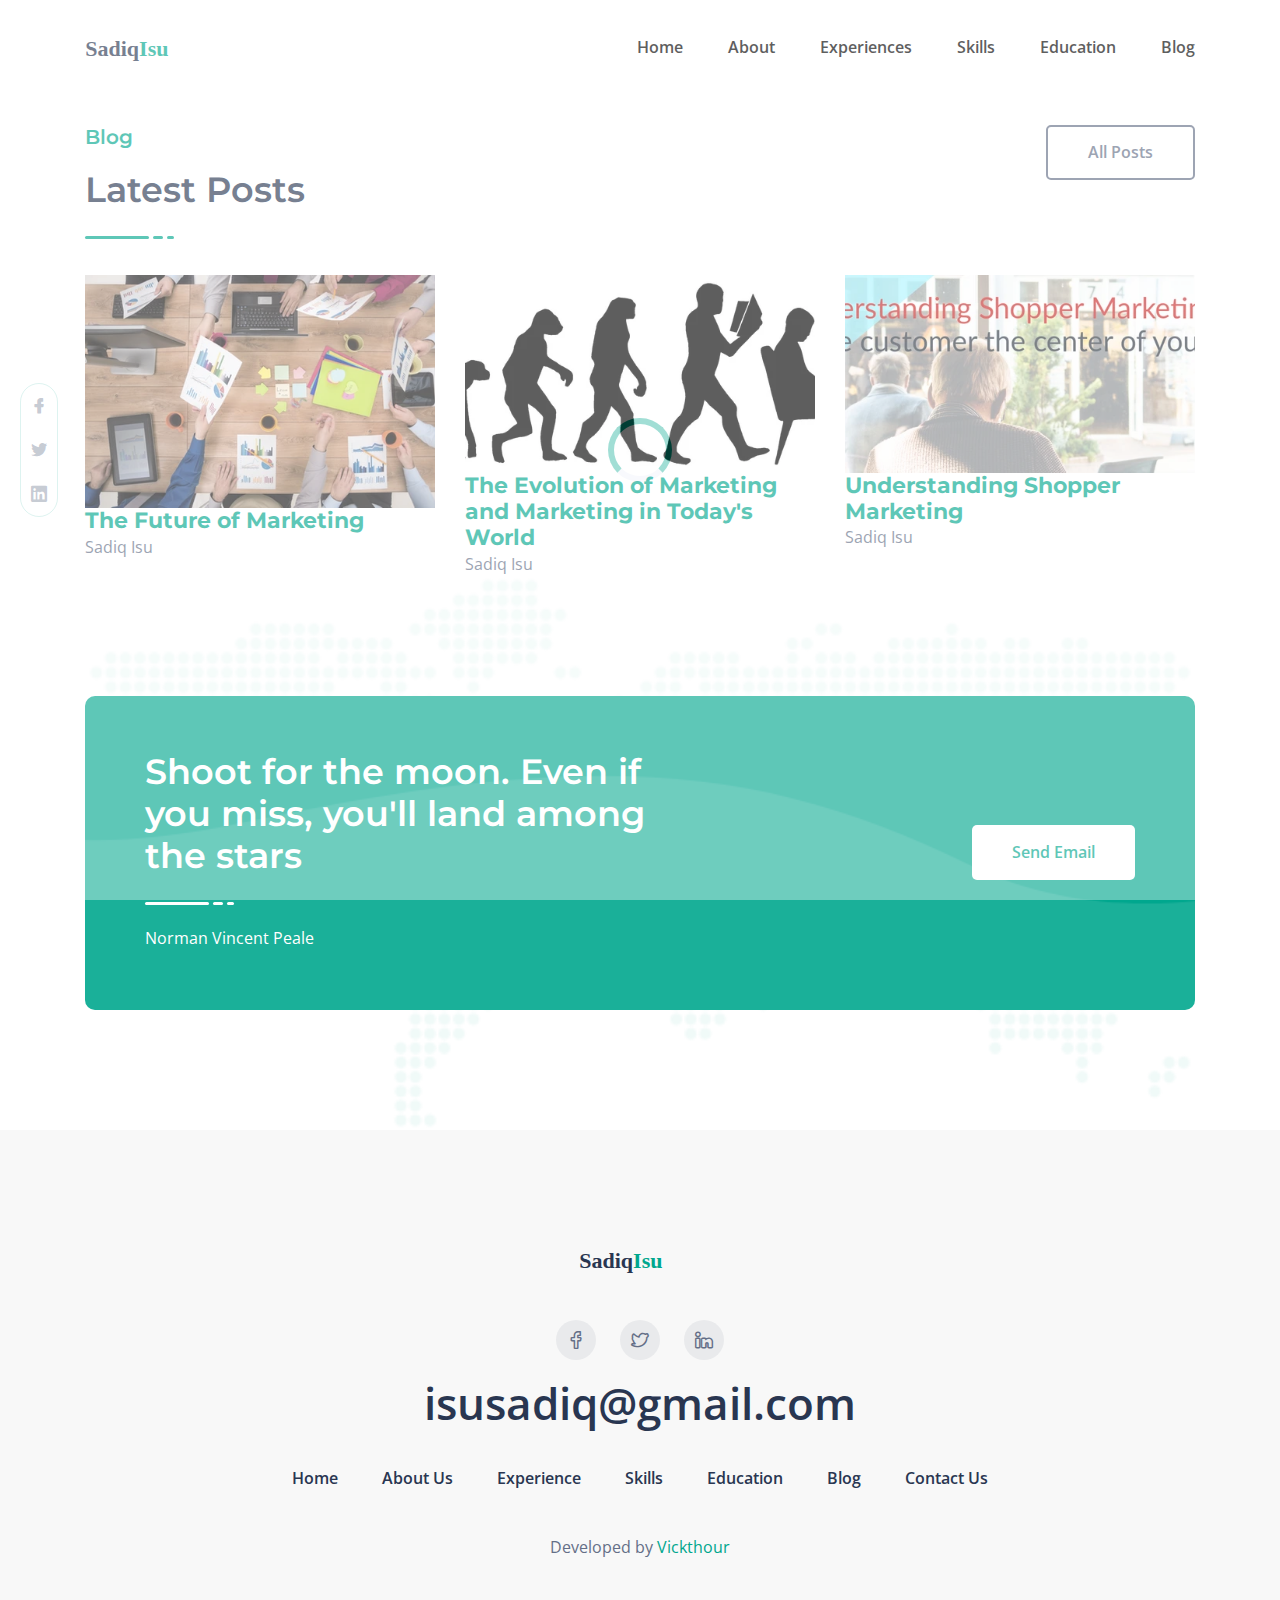
<file: blog.html>
<!doctype html>
<html class="no-js" lang="en">

<head>
    <meta charset="utf-8">

    <!--====== Title ======-->
    <title>Blog | Sadiq Isu</title>

    <meta name="description" content="">
    <meta name="viewport" content="width=device-width, initial-scale=1">

    <!--====== Favicon Icon ======-->
    <link rel="shortcut icon" href="assets/images/favicon.png" type="image/png">

    <!--====== Slick CSS ======-->
    <link rel="stylesheet" href="assets/css/animate.css">

    <!--====== LineIcons CSS ======-->
    <link rel="stylesheet" href="assets/css/lineicons.css">

    <!--====== Bootstrap CSS ======-->
    <link rel="stylesheet" href="assets/css/bootstrap.min.css">

    <!--====== Default CSS ======-->
    <link rel="stylesheet" href="assets/css/default.css">

    <!--====== Style CSS ======-->
    <link rel="stylesheet" href="assets/css/style.css">

</head>

<body>
    <!--[if IE]>
    <p class="browserupgrade">You are using an <strong>outdated</strong> browser. Please <a href="https://browsehappy.com/">upgrade your browser</a> to improve your experience and security.</p>
  <![endif]-->

    <!--====== PRELOADER PART START ======-->

    <div class="preloader">
        <div class="loader">
            <div class="ytp-spinner">
                <div class="ytp-spinner-container">
                    <div class="ytp-spinner-rotator">
                        <div class="ytp-spinner-left">
                            <div class="ytp-spinner-circle"></div>
                        </div>
                        <div class="ytp-spinner-right">
                            <div class="ytp-spinner-circle"></div>
                        </div>
                    </div>
                </div>
            </div>
        </div>
    </div>

    <!--====== PRELOADER PART ENDS ======-->


    <!--====== HEADER PART START ======-->

    <section class="header_area">
        <div class="header_navbar">
            <div class="container">
                <div class="row">
                    <div class="col-lg-12">
                        <nav class="navbar navbar-expand-lg">
                            <a class="navbar-brand" href="index.html">
                                <img src="assets/images/logo.svg" alt="Logo">
                            </a>
                            <button class="navbar-toggler" type="button" data-toggle="collapse"
                                data-target="#navbarSupportedContent" aria-controls="navbarSupportedContent"
                                aria-expanded="false" aria-label="Toggle navigation">
                                <span class="toggler-icon"></span>
                                <span class="toggler-icon"></span>
                                <span class="toggler-icon"></span>
                            </button>

                            <div class="collapse navbar-collapse sub-menu-bar" id="navbarSupportedContent">
                                <ul id="nav" class="navbar-nav ml-auto">
                                    <li class="nav-item active">
                                        <a class="page-scroll" href="index.html" style="color: black;">Home<span></span></a>
                                    </li>
                                    <li class="nav-item">
                                        <a class="page-scroll" href="index.html#about" style="color: black;">About<span></span></a>
                                    </li>
                                    <li class="nav-item">
                                        <a class="page-scroll" href="index.html#experience" style="color: black;">Experiences<span></span></a>
                                    </li>
                                    <li class="nav-item">
                                        <a class="page-scroll" href="index.html#skills" style="color: black;">Skills<span></span></a>
                                    </li>
                                    <li class="nav-item">
                                        <a class="page-scroll" href="index.html#education" style="color: black;">Education<span></span></a>
                                    </li>
                                    <li class="nav-item">
                                        <a class="page-scroll" href="#" style="color: black;">Blog<span></span></a>
                                    </li>

                                </ul>

                            </div>
                            <!-- navbar collapse -->
                        </nav> <!-- navbar -->
                    </div>
                </div> <!-- row -->
            </div> <!-- container -->
        </div> <!-- header navbar -->

        
    </section>


    <section id="project" class="project_area pt-125">
        <ul class="header_social d-none d-lg-block">
            <li><a href="https://www.facebook.com/isu.m.sadiq"><i class="lni lni-facebook-filled"></i></a></li>
            <li><a href="https://twitter.com/Sadiqsantos"><i class="lni lni-twitter-filled"></i></a></li>
            <li><a href="https://www.linkedin.com/in/sadiq-isu-mba-6a863147/"><i class="lni lni-linkedin-original"></i></a></li>
        </ul>
        <div class="container">
            <div class="row">
                <div class="col-sm-9">
                    <div class="section_title pb-30">
                        <h5 class="sub_title">Blog</h5>
                        <h3 class="main_title">Latest Posts</h3>
                        <ul class="line">
                            <li></li>
                            <li></li>
                            <li></li>
                        </ul>
                    </div>
                </div>
                <div class="col-sm-3">
                    <div class="project_btn text-sm-right">
                        <a class="main-btn main-btn-2" href="#">All Posts</a>
                    </div>
                </div>
            </div>
            <div class="row project_active">
                <div class="col-lg-4">
                    <div class="single_project">
                        <div class="project_image">
                            <img src="assets/images/blog3.jpg" alt="project">
                        </div>
                        <div class="project_content">
                            <h4 class="project_title"><a href="#">The Future of Marketing</a></h4>
                            <p>Sadiq Isu</p>
                        </div>
                    </div>
                </div>
                <div class="col-lg-4">
                    <div class="single_project ">
                        <div class="project_image">
                            <img src="assets/images/blog2.jpg" alt="project">
                        </div>
                        <div class="project_content">
                            <h4 class="project_title"><a href="#">The Evolution of Marketing and Marketing in Today's World</a></h4>
                            <p>Sadiq Isu</p>
                        </div>
                    </div>
                </div>
                <div class="col-lg-4">
                    <div class="single_project">
                        <div class="project_image">
                            <img src="assets/images/blog1.jpg" alt="project">
                        </div>
                        <div class="project_content">
                            <h4 class="project_title"><a href="#">Understanding Shopper Marketing</a></h4>
                            <p>Sadiq Isu</p>
                        </div>
                    </div>
                </div>
            </div>
        </div>
    </section>


        <!--====== CALL TO ACTION PART START ======-->
        
        <section id="contact" class="call_to_action_area">
            
            <div class="container">
                <div class="call_to_action_wrapper wow fadeIn" data-wow-duration="1.3s" data-wow-delay="0.5s">
                    <div class="row">
                        <div class="col-lg-12">
                            <div class="call_to_action_box d-md-flex justify-content-between align-items-center">
                                <div class="call_to_action_content">
                                    <h3 class="action_title">Shoot for the moon. Even if you miss, you'll land among the stars
                                    </h3>
                                    <ul class="line">
                                        <li></li>
                                        <li></li>
                                        <li></li>
                                    </ul>
                                    <p>Norman Vincent Peale</p>
                                </div> <!-- call to action content -->
        
                                <div class="call_to_action_btn">
                                    <a href="mailto:isusadiq@gmail.com" rel="nofollow" class="main-btn">Send Email</a>
                                </div> <!-- call to action btn -->
                            </div> <!-- call to action box -->
                        </div>
                    </div> <!-- row -->
                </div> <!-- call to action wrapper -->
            </div> <!-- container -->
        </section>
        
        <!--====== CALL TO ACTION PART ENDS ======-->
        
        <!--====== FOOTER PART START ======-->
        
        <footer id="footer" class="footer_area gray-bg pt-115 pb-120">
            <div class="container">
                <div class="row">
                    <div class="col-lg-12">
                        <div class="footer_content text-center">
                            <a href="#"><img src="assets/images/logo.svg" alt="Logo"></a>
                            <ul class="footer_social">
                                <li><a href="https://www.facebook.com/isu.m.sadiq"><i class="lni lni-facebook"></i></a></li>
                                <li><a href="https://twitter.com/Sadiqsantos"><i class="lni lni-twitter"></i></a></li>
                                <li><a href="https://www.linkedin.com/in/sadiq-isu-mba-6a863147/"><i
                                            class="lni lni-linkedin"></i></a></li>
                            </ul>
                            <span class="email">isusadiq@gmail.com</span>
                            <ul class="footer_menu">
                                <li><a class="back-to-top" href="index.html">Home</a></li>
                                <li><a class="page-scroll" href="index.html#about">About Us</a></li>
                                <li><a class="page-scroll" href="index.html#experience">Experience</a></li>
                                <li><a class="page-scroll" href="index.html#skills">Skills</a></li>
                                <li><a class="page-scroll" href="index.html#education">Education</a></li>
                                <li><a class="#" href="#">Blog</a></li>
                                <li><a class="page-scroll" href="#contact">Contact Us</a></li>
                            </ul>
                            <p class="credit pt-45">Developed by <a href="https://vickthour.netlify.app/"
                                    rel="nofollow">Vickthour</a></p>
                        </div> <!-- footer content -->
                    </div>
                </div> <!-- row -->
            </div> <!-- container -->
        </footer>
        
        <!--====== FOOTER PART ENDS ======-->
        
        <!--====== PART START ======-->
        
        <!--
            <section class="">
                <div class="container">
                    <div class="row">
                        <div class="col-lg-">
                            
                        </div>
                    </div>
                </div>
            </section>
        -->
        
        <!--====== PART ENDS ======-->
        
        <!-- row -->
        
        
        <!--====== Jquery js ======-->
        <script src="assets/js/vendor/jquery-1.12.4.min.js"></script>
        <script src="assets/js/vendor/modernizr-3.7.1.min.js"></script>
        
        <!--====== Bootstrap js ======-->
        <script src="assets/js/popper.min.js"></script>
        <script src="assets/js/bootstrap.min.js"></script>
        
        
        <!--====== Appear js ======-->
        <script src="assets/js/jquery.appear.min.js"></script>
        
        <!--====== Scrolling Nav js ======-->
        <script src="assets/js/jquery.easing.min.js"></script>
        <script src="assets/js/scrolling-nav.js"></script>
        
        <!--====== Main js ======-->
        <script src="assets/js/main.js"></script>
        
        </body>
        
        </html>
</file>
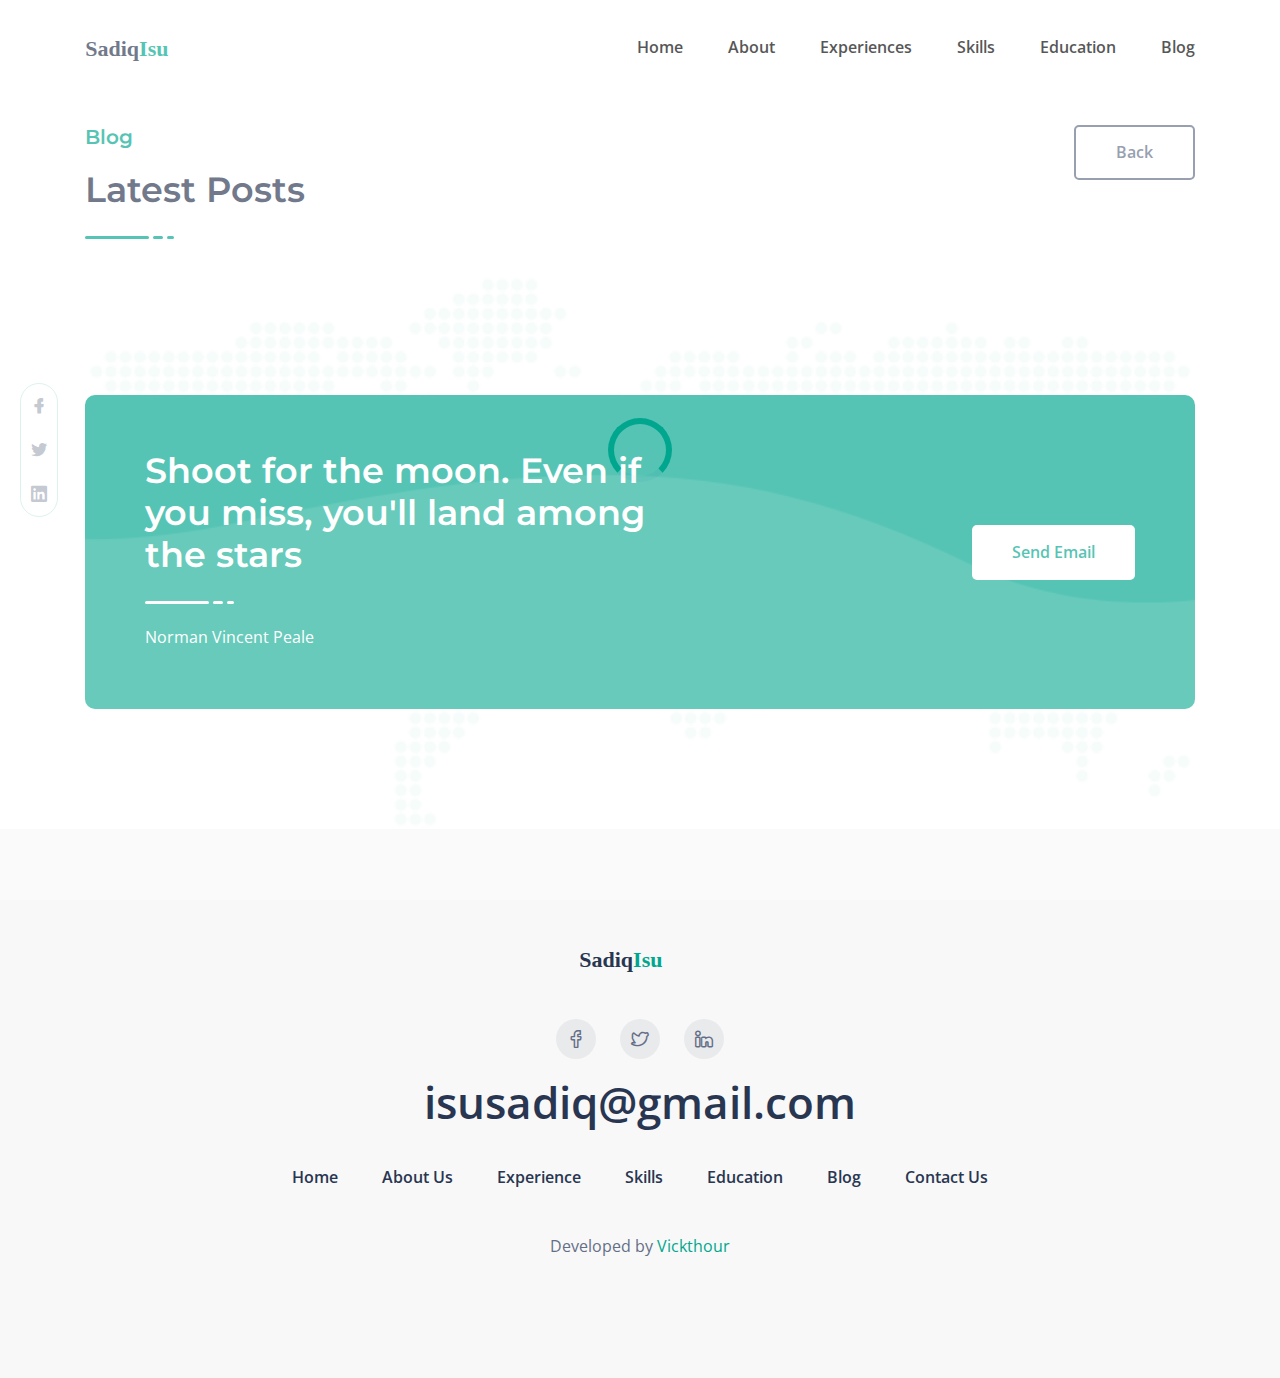
<file: post.html>
<!doctype html>
<html class="no-js" lang="en">

<head>
    <meta charset="utf-8">

    <!--====== Title ======-->
    <title>Post | Sadiq Isu</title>

    <meta name="description" content="">
    <meta name="viewport" content="width=device-width, initial-scale=1">

    <!--====== Favicon Icon ======-->
    <link rel="shortcut icon" href="assets/images/favicon.png" type="image/png">

    <!--====== Slick CSS ======-->
    <link rel="stylesheet" href="assets/css/animate.css">

    <!--====== LineIcons CSS ======-->
    <link rel="stylesheet" href="assets/css/lineicons.css">

    <!--====== Bootstrap CSS ======-->
    <link rel="stylesheet" href="assets/css/bootstrap.min.css">

    <!--====== Default CSS ======-->
    <link rel="stylesheet" href="assets/css/default.css">

    <!--====== Style CSS ======-->
    <link rel="stylesheet" href="assets/css/style.css">

</head>

<body>
    <!--[if IE]>
    <p class="browserupgrade">You are using an <strong>outdated</strong> browser. Please <a href="https://browsehappy.com/">upgrade your browser</a> to improve your experience and security.</p>
  <![endif]-->

    <!--====== PRELOADER PART START ======-->

    <div class="preloader">
        <div class="loader">
            <div class="ytp-spinner">
                <div class="ytp-spinner-container">
                    <div class="ytp-spinner-rotator">
                        <div class="ytp-spinner-left">
                            <div class="ytp-spinner-circle"></div>
                        </div>
                        <div class="ytp-spinner-right">
                            <div class="ytp-spinner-circle"></div>
                        </div>
                    </div>
                </div>
            </div>
        </div>
    </div>

    <!--====== PRELOADER PART ENDS ======-->


    <!--====== HEADER PART START ======-->

    <section class="header_area">
        <div class="header_navbar">
            <div class="container">
                <div class="row">
                    <div class="col-lg-12">
                        <nav class="navbar navbar-expand-lg">
                            <a class="navbar-brand" href="index.html">
                                <img src="assets/images/logo.svg" alt="Logo">
                            </a>
                            <button class="navbar-toggler" type="button" data-toggle="collapse"
                                data-target="#navbarSupportedContent" aria-controls="navbarSupportedContent"
                                aria-expanded="false" aria-label="Toggle navigation">
                                <span class="toggler-icon"></span>
                                <span class="toggler-icon"></span>
                                <span class="toggler-icon"></span>
                            </button>

                            <div class="collapse navbar-collapse sub-menu-bar" id="navbarSupportedContent">
                                <ul id="nav" class="navbar-nav ml-auto">
                                    <li class="nav-item active">
                                        <a class="page-scroll" href="index.html"
                                            style="color: black;">Home<span></span></a>
                                    </li>
                                    <li class="nav-item">
                                        <a class="page-scroll" href="index.html#about"
                                            style="color: black;">About<span></span></a>
                                    </li>
                                    <li class="nav-item">
                                        <a class="page-scroll" href="index.html#experience"
                                            style="color: black;">Experiences<span></span></a>
                                    </li>
                                    <li class="nav-item">
                                        <a class="page-scroll" href="index.html#skills"
                                            style="color: black;">Skills<span></span></a>
                                    </li>
                                    <li class="nav-item">
                                        <a class="page-scroll" href="index.html#education"
                                            style="color: black;">Education<span></span></a>
                                    </li>
                                    <li class="nav-item">
                                        <a class="page-scroll" href="#" style="color: black;">Blog<span></span></a>
                                    </li>

                                </ul>

                            </div>
                            <!-- navbar collapse -->
                        </nav> <!-- navbar -->
                    </div>
                </div> <!-- row -->
            </div> <!-- container -->
        </div> <!-- header navbar -->
    </section>


    <section id="project" class="project_area pt-125">
        <ul class="header_social d-none d-lg-block">
            <li><a href="https://www.facebook.com/isu.m.sadiq"><i class="lni lni-facebook-filled"></i></a></li>
            <li><a href="https://twitter.com/Sadiqsantos"><i class="lni lni-twitter-filled"></i></a></li>
            <li><a href="https://www.linkedin.com/in/sadiq-isu-mba-6a863147/"><i
                        class="lni lni-linkedin-original"></i></a></li>
        </ul>
        <div class="container">
            <div class="row">
                <div class="col-sm-9">
                    <div class="section_title pb-30">
                        <h5 class="sub_title">Blog</h5>
                        <h3 class="main_title">Latest Posts</h3>
                        <ul class="line">
                            <li></li>
                            <li></li>
                            <li></li>
                        </ul>
                    </div>
                </div>
                <div class="col-sm-3">
                    <div class="project_btn text-sm-right">
                        <a class="main-btn main-btn-2" href="blog.html">Back</a>
                    </div>
                </div>
            </div>
           <p></p>
        </div>
    </section>


    <!--====== CALL TO ACTION PART START ======-->

    <section id="contact" class="call_to_action_area">

        <div class="container">
            <div class="call_to_action_wrapper wow fadeIn" data-wow-duration="1.3s" data-wow-delay="0.5s">
                <div class="row">
                    <div class="col-lg-12">
                        <div class="call_to_action_box d-md-flex justify-content-between align-items-center">
                            <div class="call_to_action_content">
                                <h3 class="action_title">Shoot for the moon. Even if you miss, you'll land among the
                                    stars
                                </h3>
                                <ul class="line">
                                    <li></li>
                                    <li></li>
                                    <li></li>
                                </ul>
                                <p>Norman Vincent Peale</p>
                            </div> <!-- call to action content -->

                            <div class="call_to_action_btn">
                                <a href="mailto:isusadiq@gmail.com" rel="nofollow" class="main-btn">Send Email</a>
                            </div> <!-- call to action btn -->
                        </div> <!-- call to action box -->
                    </div>
                </div> <!-- row -->
            </div> <!-- call to action wrapper -->
        </div> <!-- container -->
    </section>

    <!--====== CALL TO ACTION PART ENDS ======-->

    <!--====== FOOTER PART START ======-->

    <footer id="footer" class="footer_area gray-bg pt-115 pb-120">
        <div class="container">
            <div class="row">
                <div class="col-lg-12">
                    <div class="footer_content text-center">
                        <a href="#"><img src="assets/images/logo.svg" alt="Logo"></a>
                        <ul class="footer_social">
                            <li><a href="https://www.facebook.com/isu.m.sadiq"><i class="lni lni-facebook"></i></a></li>
                            <li><a href="https://twitter.com/Sadiqsantos"><i class="lni lni-twitter"></i></a></li>
                            <li><a href="https://www.linkedin.com/in/sadiq-isu-mba-6a863147/"><i
                                        class="lni lni-linkedin"></i></a></li>
                        </ul>
                        <span class="email">isusadiq@gmail.com</span>
                        <ul class="footer_menu">
                            <li><a class="back-to-top" href="index.html">Home</a></li>
                            <li><a class="page-scroll" href="index.html#about">About Us</a></li>
                            <li><a class="page-scroll" href="index.html#experience">Experience</a></li>
                            <li><a class="page-scroll" href="index.html#skills">Skills</a></li>
                            <li><a class="page-scroll" href="index.html#education">Education</a></li>
                            <li><a class="#" href="#">Blog</a></li>
                            <li><a class="page-scroll" href="#contact">Contact Us</a></li>
                        </ul>
                        <p class="credit pt-45">Developed by <a href="https://vickthour.netlify.app/"
                                rel="nofollow">Vickthour</a></p>
                    </div> <!-- footer content -->
                </div>
            </div> <!-- row -->
        </div> <!-- container -->
    </footer>

    <!--====== FOOTER PART ENDS ======-->

    <!--====== PART START ======-->

    <!--
            <section class="">
                <div class="container">
                    <div class="row">
                        <div class="col-lg-">
                            
                        </div>
                    </div>
                </div>
            </section>
        -->

    <!--====== PART ENDS ======-->

    <!-- row -->


    <!--====== Jquery js ======-->
    <script src="assets/js/vendor/jquery-1.12.4.min.js"></script>
    <script src="assets/js/vendor/modernizr-3.7.1.min.js"></script>

    <!--====== Bootstrap js ======-->
    <script src="assets/js/popper.min.js"></script>
    <script src="assets/js/bootstrap.min.js"></script>


    <!--====== Appear js ======-->
    <script src="assets/js/jquery.appear.min.js"></script>

    <!--====== Scrolling Nav js ======-->
    <script src="assets/js/jquery.easing.min.js"></script>
    <script src="assets/js/scrolling-nav.js"></script>

    <!--====== Main js ======-->
    <script src="assets/js/main.js"></script>

</body>

</html>
</file>
<file: assets/css/default.css>
/* Deafult Margin & Padding */
/*-- Margin Top --*/
.mt-5 {
	margin-top: 5px;
}
.mt-10 {
	margin-top: 10px;
}
.mt-15 {
	margin-top: 15px;
}
.mt-20 {
	margin-top: 20px;
}
.mt-25 {
	margin-top: 25px;
}
.mt-30 {
	margin-top: 30px;
}
.mt-35 {
	margin-top: 35px;
}
.mt-40 {
	margin-top: 40px;
}
.mt-45 {
	margin-top: 45px;
}
.mt-50 {
	margin-top: 50px;
}
.mt-55 {
	margin-top: 55px;
}
.mt-60 {
	margin-top: 60px;
}
.mt-65 {
	margin-top: 65px;
}
.mt-70 {
	margin-top: 70px;
}
.mt-75 {
	margin-top: 75px;
}
.mt-80 {
	margin-top: 80px;
}
.mt-85 {
	margin-top: 85px;
}
.mt-90 {
	margin-top: 90px;
}
.mt-95 {
	margin-top: 95px;
}
.mt-100 {
	margin-top: 100px;
}
.mt-105 {
	margin-top: 105px;
}
.mt-110 {
	margin-top: 110px;
}
.mt-115 {
	margin-top: 115px;
}
.mt-120 {
	margin-top: 120px;
}
.mt-125 {
	margin-top: 125px;
}
.mt-130 {
	margin-top: 130px;
}
.mt-135 {
	margin-top: 135px;
}
.mt-140 {
	margin-top: 140px;
}
.mt-145 {
	margin-top: 145px;
}
.mt-150 {
	margin-top: 150px;
}
.mt-155 {
	margin-top: 155px;
}
.mt-160 {
	margin-top: 160px;
}
.mt-165 {
	margin-top: 165px;
}
.mt-170 {
	margin-top: 170px;
}
.mt-175 {
	margin-top: 175px;
}
.mt-180 {
	margin-top: 180px;
}
.mt-185 {
	margin-top: 185px;
}
.mt-190 {
	margin-top: 190px;
}
.mt-195 {
	margin-top: 195px;
}
.mt-200 {
	margin-top: 200px;
}
/*-- Margin Bottom --*/

.mb-5 {
	margin-bottom: 5px;
}
.mb-10 {
	margin-bottom: 10px;
}
.mb-15 {
	margin-bottom: 15px;
}
.mb-20 {
	margin-bottom: 20px;
}
.mb-25 {
	margin-bottom: 25px;
}
.mb-30 {
	margin-bottom: 30px;
}
.mb-35 {
	margin-bottom: 35px;
}
.mb-40 {
	margin-bottom: 40px;
}
.mb-45 {
	margin-bottom: 45px;
}
.mb-50 {
	margin-bottom: 50px;
}
.mb-55 {
	margin-bottom: 55px;
}
.mb-60 {
	margin-bottom: 60px;
}
.mb-65 {
	margin-bottom: 65px;
}
.mb-70 {
	margin-bottom: 70px;
}
.mb-75 {
	margin-bottom: 75px;
}
.mb-80 {
	margin-bottom: 80px;
}
.mb-85 {
	margin-bottom: 85px;
}
.mb-90 {
	margin-bottom: 90px;
}
.mb-95 {
	margin-bottom: 95px;
}
.mb-100 {
	margin-bottom: 100px;
}
.mb-105 {
	margin-bottom: 105px;
}
.mb-110 {
	margin-bottom: 110px;
}
.mb-115 {
	margin-bottom: 115px;
}
.mb-120 {
	margin-bottom: 120px;
}
.mb-125 {
	margin-bottom: 125px;
}
.mb-130 {
	margin-bottom: 130px;
}
.mb-135 {
	margin-bottom: 135px;
}
.mb-140 {
	margin-bottom: 140px;
}
.mb-145 {
	margin-bottom: 145px;
}
.mb-150 {
	margin-bottom: 150px;
}
.mb-155 {
	margin-bottom: 155px;
}
.mb-160 {
	margin-bottom: 160px;
}
.mb-165 {
	margin-bottom: 165px;
}
.mb-170 {
	margin-bottom: 170px;
}
.mb-175 {
	margin-bottom: 175px;
}
.mb-180 {
	margin-bottom: 180px;
}
.mb-185 {
	margin-bottom: 185px;
}
.mb-190 {
	margin-bottom: 190px;
}
.mb-195 {
	margin-bottom: 195px;
}
.mb-200 {
	margin-bottom: 200px;
}
/*-- margin left --*/
.ml-5 {
	margin-left: 5px;
}
.ml-10 {
	margin-left: 10px;
}
.ml-15 {
	margin-left: 15px;
}
.ml-20 {
	margin-left: 20px;
}
.ml-25 {
	margin-left: 25px;
}
.ml-30 {
	margin-left: 30px;
}
.ml-35 {
	margin-left: 35px;
}
.ml-40 {
	margin-left: 40px;
}
.ml-45 {
	margin-left: 45px;
}
.ml-50 {
	margin-left: 50px;
}
.ml-55 {
	margin-left: 55px;
}
.ml-60 {
	margin-left: 60px;
}
.ml-65 {
	margin-left: 65px;
}
.ml-70 {
	margin-left: 70px;
}
.ml-75 {
	margin-left: 75px;
}
.ml-80 {
	margin-left: 80px;
}
.ml-85 {
	margin-left: 85px;
}
.ml-90 {
	margin-left: 90px;
}
.ml-95 {
	margin-left: 95px;
}
.ml-100 {
	margin-left: 100px;
}
.ml-105 {
	margin-left: 105px;
}
.ml-110 {
	margin-left: 110px;
}
.ml-115 {
	margin-left: 115px;
}
.ml-120 {
	margin-left: 120px;
}
.ml-125 {
	margin-left: 125px;
}
.ml-130 {
	margin-left: 130px;
}
.ml-135 {
	margin-left: 135px;
}
.ml-140 {
	margin-left: 140px;
}
.ml-145 {
	margin-left: 145px;
}
.ml-150 {
	margin-left: 150px;
}
.ml-155 {
	margin-left: 155px;
}
.ml-160 {
	margin-left: 160px;
}
.ml-165 {
	margin-left: 165px;
}
.ml-170 {
	margin-left: 170px;
}
.ml-175 {
	margin-left: 175px;
}
.ml-180 {
	margin-left: 180px;
}
.ml-185 {
	margin-left: 185px;
}
.ml-190 {
	margin-left: 190px;
}
.ml-195 {
	margin-left: 195px;
}
.ml-200 {
	margin-left: 200px;
}
/*-- margin right --*/
.mr-5 {
	margin-right: 5px;
}
.mr-10 {
	margin-right: 10px;
}
.mr-15 {
	margin-right: 15px;
}
.mr-20 {
	margin-right: 20px;
}
.mr-25 {
	margin-right: 25px;
}
.mr-30 {
	margin-right: 30px;
}
.mr-35 {
	margin-right: 35px;
}
.mr-40 {
	margin-right: 40px;
}
.mr-45 {
	margin-right: 45px;
}
.mr-50 {
	margin-right: 50px;
}
.mr-55 {
	margin-right: 55px;
}
.mr-60 {
	margin-right: 60px;
}
.mr-65 {
	margin-right: 65px;
}
.mr-70 {
	margin-right: 70px;
}
.mr-75 {
	margin-right: 75px;
}
.mr-80 {
	margin-right: 80px;
}
.mr-85 {
	margin-right: 85px;
}
.mr-90 {
	margin-right: 90px;
}
.mr-95 {
	margin-right: 95px;
}
.mr-100 {
	margin-right: 100px;
}
.mr-105 {
	margin-right: 105px;
}
.mr-110 {
	margin-right: 110px;
}
.mr-115 {
	margin-right: 115px;
}
.mr-120 {
	margin-right: 120px;
}
.mr-125 {
	margin-right: 125px;
}
.mr-130 {
	margin-right: 130px;
}
.mr-135 {
	margin-right: 135px;
}
.mr-140 {
	margin-right: 140px;
}
.mr-145 {
	margin-right: 145px;
}
.mr-150 {
	margin-right: 150px;
}
.mr-155 {
	margin-right: 155px;
}
.mr-160 {
	margin-right: 160px;
}
.mr-165 {
	margin-right: 165px;
}
.mr-170 {
	margin-right: 170px;
}
.mr-175 {
	margin-right: 175px;
}
.mr-180 {
	margin-right: 180px;
}
.mr-185 {
	margin-right: 185px;
}
.mr-190 {
	margin-right: 190px;
}
.mr-195 {
	margin-right: 195px;
}
.mr-200 {
	margin-right: 200px;
}


/*-- Padding Top --*/

.pt-5 {
	padding-top: 5px;
}
.pt-10 {
	padding-top: 10px;
}
.pt-15 {
	padding-top: 15px;
}
.pt-20 {
	padding-top: 20px;
}
.pt-25 {
	padding-top: 25px;
}
.pt-30 {
	padding-top: 30px;
}
.pt-35 {
	padding-top: 35px;
}
.pt-40 {
	padding-top: 40px;
}
.pt-45 {
	padding-top: 45px;
}
.pt-50 {
	padding-top: 50px;
}
.pt-55 {
	padding-top: 55px;
}
.pt-60 {
	padding-top: 60px;
}
.pt-65 {
	padding-top: 65px;
}
.pt-70 {
	padding-top: 70px;
}
.pt-75 {
	padding-top: 75px;
}
.pt-80 {
	padding-top: 80px;
}
.pt-85 {
	padding-top: 85px;
}
.pt-90 {
	padding-top: 90px;
}
.pt-95 {
	padding-top: 95px;
}
.pt-100 {
	padding-top: 100px;
}
.pt-105 {
	padding-top: 105px;
}
.pt-110 {
	padding-top: 110px;
}
.pt-115 {
	padding-top: 115px;
}
.pt-120 {
	padding-top: 120px;
}
.pt-125 {
	padding-top: 125px;
}
.pt-130 {
	padding-top: 130px;
}
.pt-135 {
	padding-top: 135px;
}
.pt-140 {
	padding-top: 140px;
}
.pt-145 {
	padding-top: 145px;
}
.pt-150 {
	padding-top: 150px;
}
.pt-155 {
	padding-top: 155px;
}
.pt-160 {
	padding-top: 160px;
}
.pt-165 {
	padding-top: 165px;
}
.pt-170 {
	padding-top: 170px;
}
.pt-175 {
	padding-top: 175px;
}
.pt-180 {
	padding-top: 180px;
}
.pt-185 {
	padding-top: 185px;
}
.pt-190 {
	padding-top: 190px;
}
.pt-195 {
	padding-top: 195px;
}
.pt-200 {
	padding-top: 200px;
}
/*-- Padding Bottom --*/

.pb-5 {
	padding-bottom: 5px;
}
.pb-10 {
	padding-bottom: 10px;
}
.pb-15 {
	padding-bottom: 15px;
}
.pb-20 {
	padding-bottom: 20px;
}
.pb-25 {
	padding-bottom: 25px;
}
.pb-30 {
	padding-bottom: 30px;
}
.pb-35 {
	padding-bottom: 35px;
}
.pb-40 {
	padding-bottom: 40px;
}
.pb-45 {
	padding-bottom: 45px;
}
.pb-50 {
	padding-bottom: 50px;
}
.pb-55 {
	padding-bottom: 55px;
}
.pb-60 {
	padding-bottom: 60px;
}
.pb-65 {
	padding-bottom: 65px;
}
.pb-70 {
	padding-bottom: 70px;
}
.pb-75 {
	padding-bottom: 75px;
}
.pb-80 {
	padding-bottom: 80px;
}
.pb-85 {
	padding-bottom: 85px;
}
.pb-90 {
	padding-bottom: 90px;
}
.pb-95 {
	padding-bottom: 95px;
}
.pb-100 {
	padding-bottom: 100px;
}
.pb-105 {
	padding-bottom: 105px;
}
.pb-110 {
	padding-bottom: 110px;
}
.pb-115 {
	padding-bottom: 115px;
}
.pb-120 {
	padding-bottom: 120px;
}
.pb-125 {
	padding-bottom: 125px;
}
.pb-130 {
	padding-bottom: 130px;
}
.pb-135 {
	padding-bottom: 135px;
}
.pb-140 {
	padding-bottom: 140px;
}
.pb-145 {
	padding-bottom: 145px;
}
.pb-150 {
	padding-bottom: 150px;
}
.pb-155 {
	padding-bottom: 155px;
}
.pb-160 {
	padding-bottom: 160px;
}
.pb-165 {
	padding-bottom: 165px;
}
.pb-170 {
	padding-bottom: 170px;
}
.pb-175 {
	padding-bottom: 175px;
}
.pb-180 {
	padding-bottom: 180px;
}
.pb-185 {
	padding-bottom: 185px;
}
.pb-190 {
	padding-bottom: 190px;
}
.pb-195 {
	padding-bottom: 195px;
}
.pb-200 {
	padding-bottom: 200px;
}

/*-- Padding left --*/

.pl-0 {
	padding-left: 0px;
}
.pl-5 {
	padding-left: 5px;
}
.pl-10 {
	padding-left: 10px;
}
.pl-15 {
	padding-left: 15px;
}
.pl-20 {
	padding-left: 20px;
}
.pl-25 {
	padding-left: 25px;
}
.pl-30 {
	padding-left: 30px;
}
.pl-35 {
	padding-left: 35px;
}
.pl-40 {
	padding-left: 40px;
}
.pl-45 {
	padding-left: 45px;
}
.pl-50 {
	padding-left: 50px;
}
.pl-55 {
	padding-left: 55px;
}
.pl-60 {
	padding-left: 60px;
}
.pl-65 {
	padding-left: 65px;
}
.pl-70 {
	padding-left: 70px;
}
.pl-75 {
	padding-left: 75px;
}
.pl-80 {
	padding-left: 80px;
}
.pl-85 {
	padding-left: 85px;
}
.pl-90 {
	padding-left: 90px;
}
.pl-100 {
	padding-left: 100px;
}
.pl-105 {
	padding-left: 105px;
}
.pl-110 {
	padding-left: 110px;
}
.pl-115 {
	padding-left: 115px;
}
.pl-120 {
	padding-left: 120px;
}
.pl-125 {
	padding-left: 125px;
}
/*-- Padding right --*/

.pr-0 {
	padding-right: 0px;
}
.pr-5 {
	padding-right: 5px;
}
.pr-10 {
	padding-right: 10px;
}
.pr-15 {
	padding-right: 15px;
}
.pr-20 {
	padding-right: 20px;
}
.pr-25 {
	padding-right: 25px;
}
.pr-30 {
	padding-right: 30px;
}
.pr-35 {
	padding-right: 35px;
}
.pr-40 {
	padding-right: 40px;
}
.pr-45 {
	padding-right: 45px;
}
.pr-50 {
	padding-right: 50px;
}
.pr-55 {
	padding-right: 55px;
}
.pr-60 {
	padding-right: 60px;
}
.pr-65 {
	padding-right: 65px;
}
.pr-70 {
	padding-right: 70px;
}
.pr-75 {
	padding-right: 75px;
}
.pr-80 {
	padding-right: 80px;
}
.pr-85 {
	padding-right: 85px;
}
.pr-90 {
	padding-right: 90px;
}
.pr-95 {
	padding-right: 95px;
}
.pr-100 {
	padding-right: 100px;
}
.pr-105 {
	padding-right: 105px;
}
/* Background Color */

.gray-bg {
	background: #F8F8F8;
}
.white-bg {
	background: #fff;
}
.black-bg {
	background: #222;
}
/* Color */

.white {
	color: #fff;
}
.black {
	color: #222;
}
/* black overlay */

[data-overlay] {
	position: relative;
}
[data-overlay]::before {
	background: #000 none repeat scroll 0 0;
	content: "";
	height: 100%;
	left: 0;
	position: absolute;
	top: 0;
	width: 100%;
	z-index: 1;
}
[data-overlay="3"]::before {
	opacity: 0.3;
}
[data-overlay="4"]::before {
	opacity: 0.4;
}
[data-overlay="5"]::before {
	opacity: 0.5;
}
[data-overlay="6"]::before {
	opacity: 0.6;
}
[data-overlay="7"]::before {
	opacity: 0.7;
}
[data-overlay="8"]::before {
	opacity: 0.8;
}
[data-overlay="9"]::before {
	opacity: 0.9;
}
</file>
<file: assets/css/style.css>
/*-----------------------------------------------------------------------------------

    Template Name: Freelancer - CV and Personal Portfolio Template
    Template URI: uideck.com
    Description: Freelancer - CV and Personal Portfolio Template
    Author: UIdeck
    Author URI: uideck.com
    Version: 1.0

-----------------------------------------------------------------------------------

    CSS INDEX
    ===================

    01. Theme default CSS
	02. Header
    03. Hero
	04. Footer

-----------------------------------------------------------------------------------*/
/*===========================
      01.COMMON css 
===========================*/
@import url("https://fonts.googleapis.com/css?family=Montserrat:300,400,500,600,700,800|Open+Sans:400,600,700&display=swap");
body {
  font-family: "Open Sans", sans-serif;
  font-weight: normal;
  font-style: normal;
  color: #646F87; }

* {
  margin: 0;
  padding: 0;
  -webkit-box-sizing: border-box;
  -moz-box-sizing: border-box;
  box-sizing: border-box; }

img {
  max-width: 100%; }

a:focus,
input:focus,
textarea:focus,
button:focus {
  text-decoration: none;
  outline: none; }

a {
  color: #00A78E; }

a:focus,
a:hover {
  text-decoration: none; }

i,
span,
a {
  display: inline-block; }

audio,
canvas,
iframe,
img,
svg,
video {
  vertical-align: middle; }

h1,
h2,
h3,
h4,
h5,
h6 {
  font-family: "Montserrat", sans-serif;
  font-weight: 700;
  color: #293651;
  margin: 0px; }

h1 {
  font-size: 48px; }

h2 {
  font-size: 36px; }

h3 {
  font-size: 28px; }

h4 {
  font-size: 22px; }

h5 {
  font-size: 18px; }

h6 {
  font-size: 16px; }

ul, ol {
  margin: 0px;
  padding: 0px;
  list-style-type: none; }

p {
  font-size: 16px;
  font-weight: 400;
  line-height: 24px;
  color: #646F87;
  margin: 0px; }

.bg_cover {
  background-position: center center;
  background-size: cover;
  background-repeat: no-repeat;
  width: 100%;
  height: 100%; }

/*===== All Button Style =====*/
.main-btn {
  display: inline-block;
  font-weight: 600;
  text-align: center;
  white-space: nowrap;
  vertical-align: middle;
  -webkit-user-select: none;
  -moz-user-select: none;
  -ms-user-select: none;
  user-select: none;
  padding: 0 40px;
  font-size: 16px;
  line-height: 55px;
  height: 55px;
  border-radius: 5px;
  color: #fff;
  cursor: pointer;
  z-index: 5;
  -webkit-transition: all 0.4s ease-out 0s;
  -moz-transition: all 0.4s ease-out 0s;
  -ms-transition: all 0.4s ease-out 0s;
  -o-transition: all 0.4s ease-out 0s;
  transition: all 0.4s ease-out 0s;
  background-color: #00A78E; }
  @media (max-width: 767px) {
    .main-btn {
      padding: 0 30px;
      height: 45px;
      line-height: 45px; } }
  .main-btn:hover {
    background-color: rgba(0, 167, 142, 0.7);
    color: #fff; }
  .main-btn.main-btn-2 {
    background-color: transparent;
    color: #646F87;
    border: 2px solid #646F87;
    line-height: 51px; }
    @media (max-width: 767px) {
      .main-btn.main-btn-2 {
        line-height: 41px; } }
    .main-btn.main-btn-2:hover {
      background-color: rgba(100, 111, 135, 0.2);
      color: #646F87; }

/*===== All Section Title Style =====*/
.section_title .sub_title {
  font-size: 20px;
  font-weight: 600;
  color: #00A78E; }
  @media (max-width: 767px) {
    .section_title .sub_title {
      font-size: 16px; } }
  @media only screen and (min-width: 576px) and (max-width: 767px) {
    .section_title .sub_title {
      font-size: 18px; } }
.section_title .main_title {
  font-size: 35px;
  font-weight: 600;
  margin-top: 20px; }
  @media (max-width: 767px) {
    .section_title .main_title {
      font-size: 22px; } }
  @media only screen and (min-width: 576px) and (max-width: 767px) {
    .section_title .main_title {
      font-size: 26px; } }
.section_title .line {
  padding-top: 10px; }
  .section_title .line li {
    display: inline-block;
    background-color: #00A78E;
    border-radius: 50px;
    height: 3px; }
    .section_title .line li:nth-of-type(1) {
      width: 64px; }
    .section_title .line li:nth-of-type(2) {
      width: 10px; }
    .section_title .line li:nth-of-type(3) {
      width: 7px; }

/*===== All Preloader Style =====*/
.preloader {
  /* Body Overlay */
  position: fixed;
  top: 0;
  left: 0;
  display: table;
  height: 100%;
  width: 100%;
  /* Change Background Color */
  background: #fff;
  z-index: 99999; }
  .preloader .loader {
    display: table-cell;
    vertical-align: middle;
    text-align: center; }
    .preloader .loader .ytp-spinner {
      position: absolute;
      left: 50%;
      top: 50%;
      width: 64px;
      margin-left: -32px;
      z-index: 18;
      pointer-events: none; }
      .preloader .loader .ytp-spinner .ytp-spinner-container {
        pointer-events: none;
        position: absolute;
        width: 100%;
        padding-bottom: 100%;
        top: 50%;
        left: 50%;
        margin-top: -50%;
        margin-left: -50%;
        -webkit-animation: ytp-spinner-linspin 1568.23529647ms linear infinite;
        -moz-animation: ytp-spinner-linspin 1568.23529647ms linear infinite;
        -o-animation: ytp-spinner-linspin 1568.23529647ms linear infinite;
        animation: ytp-spinner-linspin 1568.23529647ms linear infinite; }
        .preloader .loader .ytp-spinner .ytp-spinner-container .ytp-spinner-rotator {
          position: absolute;
          width: 100%;
          height: 100%;
          -webkit-animation: ytp-spinner-easespin 5332ms cubic-bezier(0.4, 0, 0.2, 1) infinite both;
          -moz-animation: ytp-spinner-easespin 5332ms cubic-bezier(0.4, 0, 0.2, 1) infinite both;
          -o-animation: ytp-spinner-easespin 5332ms cubic-bezier(0.4, 0, 0.2, 1) infinite both;
          animation: ytp-spinner-easespin 5332ms cubic-bezier(0.4, 0, 0.2, 1) infinite both; }
          .preloader .loader .ytp-spinner .ytp-spinner-container .ytp-spinner-rotator .ytp-spinner-left {
            position: absolute;
            top: 0;
            left: 0;
            bottom: 0;
            overflow: hidden;
            right: 50%; }
          .preloader .loader .ytp-spinner .ytp-spinner-container .ytp-spinner-rotator .ytp-spinner-right {
            position: absolute;
            top: 0;
            right: 0;
            bottom: 0;
            overflow: hidden;
            left: 50%; }
    .preloader .loader .ytp-spinner-circle {
      box-sizing: border-box;
      position: absolute;
      width: 200%;
      height: 100%;
      border-style: solid;
      /* Spinner Color */
      border-color: #00A78E #00A78E #eceff8;
      border-radius: 50%;
      border-width: 6px; }
    .preloader .loader .ytp-spinner-left .ytp-spinner-circle {
      left: 0;
      right: -100%;
      border-right-color: #eceff8;
      -webkit-animation: ytp-spinner-left-spin 1333ms cubic-bezier(0.4, 0, 0.2, 1) infinite both;
      -moz-animation: ytp-spinner-left-spin 1333ms cubic-bezier(0.4, 0, 0.2, 1) infinite both;
      -o-animation: ytp-spinner-left-spin 1333ms cubic-bezier(0.4, 0, 0.2, 1) infinite both;
      animation: ytp-spinner-left-spin 1333ms cubic-bezier(0.4, 0, 0.2, 1) infinite both; }
    .preloader .loader .ytp-spinner-right .ytp-spinner-circle {
      left: -100%;
      right: 0;
      border-left-color: #eceff8;
      -webkit-animation: ytp-right-spin 1333ms cubic-bezier(0.4, 0, 0.2, 1) infinite both;
      -moz-animation: ytp-right-spin 1333ms cubic-bezier(0.4, 0, 0.2, 1) infinite both;
      -o-animation: ytp-right-spin 1333ms cubic-bezier(0.4, 0, 0.2, 1) infinite both;
      animation: ytp-right-spin 1333ms cubic-bezier(0.4, 0, 0.2, 1) infinite both; }

/* Preloader Animations */
@-webkit-keyframes ytp-spinner-linspin {
  to {
    -webkit-transform: rotate(360deg);
    -moz-transform: rotate(360deg);
    -ms-transform: rotate(360deg);
    -o-transform: rotate(360deg);
    transform: rotate(360deg); } }
@keyframes ytp-spinner-linspin {
  to {
    -webkit-transform: rotate(360deg);
    -moz-transform: rotate(360deg);
    -ms-transform: rotate(360deg);
    -o-transform: rotate(360deg);
    transform: rotate(360deg); } }
@-webkit-keyframes ytp-spinner-easespin {
  12.5% {
    -webkit-transform: rotate(135deg);
    -moz-transform: rotate(135deg);
    -ms-transform: rotate(135deg);
    -o-transform: rotate(135deg);
    transform: rotate(135deg); }
  25% {
    -webkit-transform: rotate(270deg);
    -moz-transform: rotate(270deg);
    -ms-transform: rotate(270deg);
    -o-transform: rotate(270deg);
    transform: rotate(270deg); }
  37.5% {
    -webkit-transform: rotate(405deg);
    -moz-transform: rotate(405deg);
    -ms-transform: rotate(405deg);
    -o-transform: rotate(405deg);
    transform: rotate(405deg); }
  50% {
    -webkit-transform: rotate(540deg);
    -moz-transform: rotate(540deg);
    -ms-transform: rotate(540deg);
    -o-transform: rotate(540deg);
    transform: rotate(540deg); }
  62.5% {
    -webkit-transform: rotate(675deg);
    -moz-transform: rotate(675deg);
    -ms-transform: rotate(675deg);
    -o-transform: rotate(675deg);
    transform: rotate(675deg); }
  75% {
    -webkit-transform: rotate(810deg);
    -moz-transform: rotate(810deg);
    -ms-transform: rotate(810deg);
    -o-transform: rotate(810deg);
    transform: rotate(810deg); }
  87.5% {
    -webkit-transform: rotate(945deg);
    -moz-transform: rotate(945deg);
    -ms-transform: rotate(945deg);
    -o-transform: rotate(945deg);
    transform: rotate(945deg); }
  to {
    -webkit-transform: rotate(1080deg);
    -moz-transform: rotate(1080deg);
    -ms-transform: rotate(1080deg);
    -o-transform: rotate(1080deg);
    transform: rotate(1080deg); } }
@keyframes ytp-spinner-easespin {
  12.5% {
    -webkit-transform: rotate(135deg);
    -moz-transform: rotate(135deg);
    -ms-transform: rotate(135deg);
    -o-transform: rotate(135deg);
    transform: rotate(135deg); }
  25% {
    -webkit-transform: rotate(270deg);
    -moz-transform: rotate(270deg);
    -ms-transform: rotate(270deg);
    -o-transform: rotate(270deg);
    transform: rotate(270deg); }
  37.5% {
    -webkit-transform: rotate(405deg);
    -moz-transform: rotate(405deg);
    -ms-transform: rotate(405deg);
    -o-transform: rotate(405deg);
    transform: rotate(405deg); }
  50% {
    -webkit-transform: rotate(540deg);
    -moz-transform: rotate(540deg);
    -ms-transform: rotate(540deg);
    -o-transform: rotate(540deg);
    transform: rotate(540deg); }
  62.5% {
    -webkit-transform: rotate(675deg);
    -moz-transform: rotate(675deg);
    -ms-transform: rotate(675deg);
    -o-transform: rotate(675deg);
    transform: rotate(675deg); }
  75% {
    -webkit-transform: rotate(810deg);
    -moz-transform: rotate(810deg);
    -ms-transform: rotate(810deg);
    -o-transform: rotate(810deg);
    transform: rotate(810deg); }
  87.5% {
    -webkit-transform: rotate(945deg);
    -moz-transform: rotate(945deg);
    -ms-transform: rotate(945deg);
    -o-transform: rotate(945deg);
    transform: rotate(945deg); }
  to {
    -webkit-transform: rotate(1080deg);
    -moz-transform: rotate(1080deg);
    -ms-transform: rotate(1080deg);
    -o-transform: rotate(1080deg);
    transform: rotate(1080deg); } }
@-webkit-keyframes ytp-spinner-left-spin {
  0% {
    -webkit-transform: rotate(130deg);
    -moz-transform: rotate(130deg);
    -ms-transform: rotate(130deg);
    -o-transform: rotate(130deg);
    transform: rotate(130deg); }
  50% {
    -webkit-transform: rotate(-5deg);
    -moz-transform: rotate(-5deg);
    -ms-transform: rotate(-5deg);
    -o-transform: rotate(-5deg);
    transform: rotate(-5deg); }
  to {
    -webkit-transform: rotate(130deg);
    -moz-transform: rotate(130deg);
    -ms-transform: rotate(130deg);
    -o-transform: rotate(130deg);
    transform: rotate(130deg); } }
@keyframes ytp-spinner-left-spin {
  0% {
    -webkit-transform: rotate(130deg);
    -moz-transform: rotate(130deg);
    -ms-transform: rotate(130deg);
    -o-transform: rotate(130deg);
    transform: rotate(130deg); }
  50% {
    -webkit-transform: rotate(-5deg);
    -moz-transform: rotate(-5deg);
    -ms-transform: rotate(-5deg);
    -o-transform: rotate(-5deg);
    transform: rotate(-5deg); }
  to {
    -webkit-transform: rotate(130deg);
    -moz-transform: rotate(130deg);
    -ms-transform: rotate(130deg);
    -o-transform: rotate(130deg);
    transform: rotate(130deg); } }
@-webkit-keyframes ytp-right-spin {
  0% {
    -webkit-transform: rotate(-130deg);
    -moz-transform: rotate(-130deg);
    -ms-transform: rotate(-130deg);
    -o-transform: rotate(-130deg);
    transform: rotate(-130deg); }
  50% {
    -webkit-transform: rotate(5deg);
    -moz-transform: rotate(5deg);
    -ms-transform: rotate(5deg);
    -o-transform: rotate(5deg);
    transform: rotate(5deg); }
  to {
    -webkit-transform: rotate(-130deg);
    -moz-transform: rotate(-130deg);
    -ms-transform: rotate(-130deg);
    -o-transform: rotate(-130deg);
    transform: rotate(-130deg); } }
@keyframes ytp-right-spin {
  0% {
    -webkit-transform: rotate(-130deg);
    -moz-transform: rotate(-130deg);
    -ms-transform: rotate(-130deg);
    -o-transform: rotate(-130deg);
    transform: rotate(-130deg); }
  50% {
    -webkit-transform: rotate(5deg);
    -moz-transform: rotate(5deg);
    -ms-transform: rotate(5deg);
    -o-transform: rotate(5deg);
    transform: rotate(5deg); }
  to {
    -webkit-transform: rotate(-130deg);
    -moz-transform: rotate(-130deg);
    -ms-transform: rotate(-130deg);
    -o-transform: rotate(-130deg);
    transform: rotate(-130deg); } }
/*===========================
        02.HEADER css 
===========================*/
/*===== NAVBAR =====*/
.header_navbar {
  position: absolute;
  top: 0;
  left: 0;
  width: 100%;
  z-index: 99;
  -webkit-transition: all 0.3s ease-out 0s;
  -moz-transition: all 0.3s ease-out 0s;
  -ms-transition: all 0.3s ease-out 0s;
  -o-transition: all 0.3s ease-out 0s;
  transition: all 0.3s ease-out 0s; }

.sticky {
  position: fixed;
  z-index: 99;
  background-color: #fff;
  -webkit-box-shadow: 0px 20px 50px 0px rgba(0, 0, 0, 0.05);
  -moz-box-shadow: 0px 20px 50px 0px rgba(0, 0, 0, 0.05);
  box-shadow: 0px 20px 50px 0px rgba(0, 0, 0, 0.05);
  -webkit-transition: all 0.3s ease-out 0s;
  -moz-transition: all 0.3s ease-out 0s;
  -ms-transition: all 0.3s ease-out 0s;
  -o-transition: all 0.3s ease-out 0s;
  transition: all 0.3s ease-out 0s; }
  .sticky .navbar {
    padding: 10px 0; }

.navbar {
  padding: 25px 0;
  border-radius: 5px;
  position: relative;
  -webkit-transition: all 0.3s ease-out 0s;
  -moz-transition: all 0.3s ease-out 0s;
  -ms-transition: all 0.3s ease-out 0s;
  -o-transition: all 0.3s ease-out 0s;
  transition: all 0.3s ease-out 0s; }

.navbar-brand {
  padding: 0; }

.navbar-toggler {
  padding: 0; }
  .navbar-toggler .toggler-icon {
    width: 30px;
    height: 2px;
    background-color: #293651;
    display: block;
    margin: 5px 0;
    position: relative;
    -webkit-transition: all 0.3s ease-out 0s;
    -moz-transition: all 0.3s ease-out 0s;
    -ms-transition: all 0.3s ease-out 0s;
    -o-transition: all 0.3s ease-out 0s;
    transition: all 0.3s ease-out 0s; }
  .navbar-toggler.active .toggler-icon:nth-of-type(1) {
    -webkit-transform: rotate(45deg);
    -moz-transform: rotate(45deg);
    -ms-transform: rotate(45deg);
    -o-transform: rotate(45deg);
    transform: rotate(45deg);
    top: 7px; }
  .navbar-toggler.active .toggler-icon:nth-of-type(2) {
    opacity: 0; }
  .navbar-toggler.active .toggler-icon:nth-of-type(3) {
    -webkit-transform: rotate(135deg);
    -moz-transform: rotate(135deg);
    -ms-transform: rotate(135deg);
    -o-transform: rotate(135deg);
    transform: rotate(135deg);
    top: -7px; }

@media only screen and (min-width: 768px) and (max-width: 991px) {
  .navbar-collapse {
    position: absolute;
    top: 100%;
    left: 0;
    width: 100%;
    background-color: #fff;
    z-index: 9;
    -webkit-box-shadow: 0px 15px 20px 0px rgba(0, 0, 0, 0.1);
    -moz-box-shadow: 0px 15px 20px 0px rgba(0, 0, 0, 0.1);
    box-shadow: 0px 15px 20px 0px rgba(0, 0, 0, 0.1);
    padding: 5px 12px; } }
@media (max-width: 767px) {
  .navbar-collapse {
    position: absolute;
    top: 100%;
    left: 0;
    width: 100%;
    background-color: #fff;
    z-index: 9;
    -webkit-box-shadow: 0px 15px 20px 0px rgba(0, 0, 0, 0.1);
    -moz-box-shadow: 0px 15px 20px 0px rgba(0, 0, 0, 0.1);
    box-shadow: 0px 15px 20px 0px rgba(0, 0, 0, 0.1);
    padding: 5px 12px; } }

.navbar-nav .nav-item {
  margin-left: 45px;
  position: relative; }
  @media only screen and (min-width: 992px) and (max-width: 1199px) {
    .navbar-nav .nav-item {
      margin-left: 30px; } }
  @media only screen and (min-width: 768px) and (max-width: 991px) {
    .navbar-nav .nav-item {
      margin: 0; } }
  @media (max-width: 767px) {
    .navbar-nav .nav-item {
      margin: 0; } }
  .navbar-nav .nav-item a {
    font-size: 16px;
    font-weight: 600;
    color: #fff;
    -webkit-transition: all 0.3s ease-out 0s;
    -moz-transition: all 0.3s ease-out 0s;
    -ms-transition: all 0.3s ease-out 0s;
    -o-transition: all 0.3s ease-out 0s;
    transition: all 0.3s ease-out 0s;
    padding: 10px 0;
    position: relative;
    font-family: "Open Sans", sans-serif;
    position: relative; }
    @media only screen and (min-width: 768px) and (max-width: 991px) {
      .navbar-nav .nav-item a {
        display: block;
        padding: 4px 0;
        color: #293651; } }
    @media (max-width: 767px) {
      .navbar-nav .nav-item a {
        display: block;
        padding: 4px 0;
        color: #293651; } }
    .navbar-nav .nav-item a span {
      width: 0;
      height: 2px;
      background-color: #fff;
      position: absolute;
      left: 0;
      bottom: 0;
      border-radius: 50px;
      opacity: 0;
      visibility: hidden;
      -webkit-transition: all 0.3s ease-out 0s;
      -moz-transition: all 0.3s ease-out 0s;
      -ms-transition: all 0.3s ease-out 0s;
      -o-transition: all 0.3s ease-out 0s;
      transition: all 0.3s ease-out 0s; }
      .navbar-nav .nav-item a span::before {
        position: absolute;
        content: '';
        width: 0;
        height: 2px;
        background-color: #fff;
        left: 110%; }
      .navbar-nav .nav-item a span::after {
        position: absolute;
        content: '';
        width: 0;
        height: 2px;
        background-color: #fff;
        left: 140%; }
  .navbar-nav .nav-item.active > a span, .navbar-nav .nav-item:hover > a span {
    opacity: 1;
    visibility: visible;
    width: 60%; }
    .navbar-nav .nav-item.active > a span::before, .navbar-nav .nav-item:hover > a span::before {
      width: 20%; }
    .navbar-nav .nav-item.active > a span::after, .navbar-nav .nav-item:hover > a span::after {
      width: 15%; }
  .navbar-nav .nav-item:hover .sub-menu {
    top: 100%;
    opacity: 1;
    visibility: visible; }
    @media only screen and (min-width: 768px) and (max-width: 991px) {
      .navbar-nav .nav-item:hover .sub-menu {
        top: 0; } }
    @media (max-width: 767px) {
      .navbar-nav .nav-item:hover .sub-menu {
        top: 0; } }
  .navbar-nav .nav-item .sub-menu {
    width: 200px;
    background-color: #fff;
    -webkit-box-shadow: 0px 0px 20px 0px rgba(0, 0, 0, 0.1);
    -moz-box-shadow: 0px 0px 20px 0px rgba(0, 0, 0, 0.1);
    box-shadow: 0px 0px 20px 0px rgba(0, 0, 0, 0.1);
    position: absolute;
    top: 110%;
    left: 0;
    opacity: 0;
    visibility: hidden;
    -webkit-transition: all 0.3s ease-out 0s;
    -moz-transition: all 0.3s ease-out 0s;
    -ms-transition: all 0.3s ease-out 0s;
    -o-transition: all 0.3s ease-out 0s;
    transition: all 0.3s ease-out 0s; }
    @media only screen and (min-width: 768px) and (max-width: 991px) {
      .navbar-nav .nav-item .sub-menu {
        position: relative;
        width: 100%;
        top: 0;
        display: none;
        opacity: 1;
        visibility: visible; } }
    @media (max-width: 767px) {
      .navbar-nav .nav-item .sub-menu {
        position: relative;
        width: 100%;
        top: 0;
        display: none;
        opacity: 1;
        visibility: visible; } }
    .navbar-nav .nav-item .sub-menu li {
      display: block; }
      .navbar-nav .nav-item .sub-menu li a {
        display: block;
        padding: 8px 20px;
        color: #293651; }
        .navbar-nav .nav-item .sub-menu li a.active, .navbar-nav .nav-item .sub-menu li a:hover {
          padding-left: 25px;
          color: #00A78E; }
.navbar-nav .sub-nav-toggler {
  display: none; }
  @media only screen and (min-width: 768px) and (max-width: 991px) {
    .navbar-nav .sub-nav-toggler {
      display: block;
      position: absolute;
      right: 0;
      top: 0;
      background: none;
      color: #293651;
      font-size: 18px;
      border: 0;
      width: 30px;
      height: 30px; } }
  @media (max-width: 767px) {
    .navbar-nav .sub-nav-toggler {
      display: block;
      position: absolute;
      right: 0;
      top: 0;
      background: none;
      color: #293651;
      font-size: 18px;
      border: 0;
      width: 30px;
      height: 30px; } }
  .navbar-nav .sub-nav-toggler span {
    width: 8px;
    height: 8px;
    border-left: 1px solid #293651;
    border-bottom: 1px solid #293651;
    -webkit-transform: rotate(-45deg);
    -moz-transform: rotate(-45deg);
    -ms-transform: rotate(-45deg);
    -o-transform: rotate(-45deg);
    transform: rotate(-45deg);
    position: relative;
    top: -5px; }

.sticky .navbar-nav .nav-item a {
  color: #293651; }
.sticky .navbar-nav .nav-item.active > a, .sticky .navbar-nav .nav-item:hover > a {
  color: #00A78E; }

/*===== HEADER HERO =====*/
.header_hero {
  position: relative;
  z-index: 5;
  background-position: bottom center;
  background-color: #F9F9F9;
  overflow: hidden;
  padding-top: 70px; }

.header_social {
  position: absolute;
  top: 50%;
  left: 50px;
  -webkit-transform: translateY(-50%);
  -moz-transform: translateY(-50%);
  -ms-transform: translateY(-50%);
  -o-transform: translateY(-50%);
  transform: translateY(-50%);
  border: 1px solid rgba(0, 167, 142, 0.21);
  border-radius: 50px; }
  @media only screen and (min-width: 1200px) and (max-width: 1399px) {
    .header_social {
      left: 20px; } }
  @media only screen and (min-width: 992px) and (max-width: 1199px) {
    .header_social {
      left: 20px; } }
  .header_social li a {
    font-size: 18px;
    padding: 20px 15px;
    color: rgba(100, 111, 135, 0.58);
    -webkit-transition: all 0.3s ease-out 0s;
    -moz-transition: all 0.3s ease-out 0s;
    -ms-transition: all 0.3s ease-out 0s;
    -o-transition: all 0.3s ease-out 0s;
    transition: all 0.3s ease-out 0s; }
    @media only screen and (min-width: 1200px) and (max-width: 1399px) {
      .header_social li a {
        padding: 10px 10px;
        font-size: 16px; } }
    @media only screen and (min-width: 992px) and (max-width: 1199px) {
      .header_social li a {
        padding: 10px 10px;
        font-size: 16px; } }
    .header_social li a:hover {
      color: #00A78E; }

.header_hero_shape {
  position: absolute;
  top: 0;
  right: 0;
  width: 50%;
  height: 100%;
  z-index: -1; }
  .header_hero_shape::before {
    position: absolute;
    content: '';
    width: 1000%;
    height: 100%;
    background-color: #00A78E;
    -webkit-transform: skewX(20deg);
    -moz-transform: skewX(20deg);
    -ms-transform: skewX(20deg);
    -o-transform: skewX(20deg);
    transform: skewX(20deg);
    top: 0;
    left: 0; }

.header_hero_content .header_sub_title {
  font-size: 30px;
  font-weight: 600;
  color: #00A78E;
  letter-spacing: 4px; }
  @media (max-width: 767px) {
    .header_hero_content .header_sub_title {
      font-size: 24px; } }
  @media only screen and (min-width: 576px) and (max-width: 767px) {
    .header_hero_content .header_sub_title {
      font-size: 30px; } }
.header_hero_content .header_title {
  font-size: 50px;
  font-weight: 700;
  color: #293651;
  margin-top: 20px; }
  @media (max-width: 767px) {
    .header_hero_content .header_title {
      font-size: 24px; } }
  @media only screen and (min-width: 576px) and (max-width: 767px) {
    .header_hero_content .header_title {
      font-size: 30px; } }
.header_hero_content span {
  font-size: 18px;
  font-weight: 500;
  color: #293651;
  margin-top: 15px; }
.header_hero_content p {
  margin-top: 15px; }
.header_hero_content .main-btn {
  margin-top: 30px; }

.header_hero_image img {
  width: 100%; }

/*===========================
        03.ABOUT css 
===========================*/
.about_image {
  position: relative; }
  .about_image img {
    width: 100%; }
  .about_image .about_shape {
    width: 404px;
    height: 525px;
    border-left: 15px solid #00A78E;
    border-bottom: 15px solid #00A78E;
    position: absolute;
    bottom: 0;
    left: 0;
    z-index: -1; }
    @media (max-width: 767px) {
      .about_image .about_shape {
        width: 100%;
        height: 380px; } }
    @media only screen and (min-width: 576px) and (max-width: 767px) {
      .about_image .about_shape {
        width: 404px;
        height: 525px; } }
    .about_image .about_shape::before {
      position: absolute;
      content: '';
      width: 15px;
      height: 85%;
      background-color: #00A78E;
      bottom: 0;
      right: 0; }
    .about_image .about_shape::after {
      position: absolute;
      content: '';
      width: 104%;
      height: 15px;
      background-color: #00A78E;
      top: 36px;
      right: -2px;
      -webkit-transform: rotate(11deg);
      -moz-transform: rotate(11deg);
      -ms-transform: rotate(11deg);
      -o-transform: rotate(11deg);
      transform: rotate(11deg);
      border-top-left-radius: 20px; }
      @media (max-width: 767px) {
        .about_image .about_shape::after {
          top: 27px; } }
      @media only screen and (min-width: 576px) and (max-width: 767px) {
        .about_image .about_shape::after {
          top: 37px; } }

.about_content p {
  margin-top: 10px; }

.skill_item .skill_header {
  position: relative; }
  .skill_item .skill_header .skill_title {
    font-size: 14px;
    font-weight: 500; }
  .skill_item .skill_header .skill_percentage {
    position: absolute;
    top: -3px;
    right: 0; }
    .skill_item .skill_header .skill_percentage p {
      font-size: 14px;
      font-weight: 400; }
.skill_item .skill_bar {
  margin-top: 15px; }
  .skill_item .skill_bar .bar_inner {
    width: 100%;
    height: 9px;
    border-radius: 5px;
    background-color: rgba(100, 111, 135, 0.11);
    position: relative; }
    .skill_item .skill_bar .bar_inner .progress_line {
      position: absolute;
      top: 0;
      left: 0;
      height: 9px;
      border-radius: 5px;
      background-color: #00A78E;
      -webkit-transition: all 2s ease-out 0s;
      -moz-transition: all 2s ease-out 0s;
      -ms-transition: all 2s ease-out 0s;
      -o-transition: all 2s ease-out 0s;
      transition: all 2s ease-out 0s;
      width: 0; }
      .skill_item .skill_bar .bar_inner .progress_line::before {
        position: absolute;
        content: '';
        width: 7px;
        height: 18px;
        background-color: #fff;
        border: 2px solid #00A78E;
        top: -5px;
        right: 0; }

/*===========================
       04.SERVICE css 
===========================*/
.services_area {
  background-color: #F9F9F9; }

.single_service {
  padding: 30px;
  border-radius: 5px;
  -webkit-box-shadow: 0px 0px 10px 0px rgba(196, 196, 196, 0.3);
  -moz-box-shadow: 0px 0px 10px 0px rgba(196, 196, 196, 0.3);
  box-shadow: 0px 0px 10px 0px rgba(196, 196, 196, 0.3);
  -webkit-transition: all 0.3s ease-out 0s;
  -moz-transition: all 0.3s ease-out 0s;
  -ms-transition: all 0.3s ease-out 0s;
  -o-transition: all 0.3s ease-out 0s;
  transition: all 0.3s ease-out 0s;
  background-color: #fff; }
  @media only screen and (min-width: 576px) and (max-width: 767px) {
    .single_service {
      padding: 20px; } }
  .single_service .service_icon i {
    width: 80px;
    height: 80px;
    line-height: 80px;
    text-align: center;
    font-size: 46px;
    background-color: #00A78E;
    color: #fff;
    border-radius: 25px;
    border-bottom-right-radius: 0;
    -webkit-transition: all 0.3s ease-out 0s;
    -moz-transition: all 0.3s ease-out 0s;
    -ms-transition: all 0.3s ease-out 0s;
    -o-transition: all 0.3s ease-out 0s;
    transition: all 0.3s ease-out 0s; }
    @media only screen and (min-width: 576px) and (max-width: 767px) {
      .single_service .service_icon i {
        width: 60px;
        height: 60px;
        line-height: 60px;
        font-size: 36px; } }
  .single_service .service_content {
    margin-top: 25px; }
    .single_service .service_content .service_title a {
      font-size: 22px;
      font-weight: 600;
      color: #293651;
      -webkit-transition: all 0.3s ease-out 0s;
      -moz-transition: all 0.3s ease-out 0s;
      -ms-transition: all 0.3s ease-out 0s;
      -o-transition: all 0.3s ease-out 0s;
      transition: all 0.3s ease-out 0s; }
      @media only screen and (min-width: 576px) and (max-width: 767px) {
        .single_service .service_content .service_title a {
          font-size: 18px; } }
    .single_service .service_content p {
      margin-top: 20px;
      -webkit-transition: all 0.3s ease-out 0s;
      -moz-transition: all 0.3s ease-out 0s;
      -ms-transition: all 0.3s ease-out 0s;
      -o-transition: all 0.3s ease-out 0s;
      transition: all 0.3s ease-out 0s; }
  .single_service:hover {
    background-color: #00A78E; }
    .single_service:hover .service_icon i {
      background-color: #fff;
      color: #00A78E; }
    .single_service:hover .service_content .service_title a {
      color: #fff; }
    .single_service:hover .service_content p {
      color: #fff; }

/*===========================
   10.CALL TO ACTION css 
===========================*/
.call_to_action_wrapper {
  padding-top: 120px;
  padding-bottom: 120px;
  position: relative; }
  .call_to_action_wrapper::before {
    position: absolute;
    content: '';
    top: 0;
    left: 0;
    width: 100%;
    height: 100%;
    background-image: url(../images/shape.png);
    background-position: center center;
    background-repeat: no-repeat;
    background-size: cover;
    opacity: 0.06; }

.call_to_action_box {
  background-color: #00A78E;
  padding: 30px 60px 60px;
  border-radius: 10px;
  position: relative;
  overflow: hidden;
  z-index: 5; }
  @media only screen and (min-width: 768px) and (max-width: 991px) {
    .call_to_action_box {
      padding: 10px 40px 40px; } }
  @media (max-width: 767px) {
    .call_to_action_box {
      padding: 0px 20px 20px; } }
  .call_to_action_box::before {
    position: absolute;
    content: '';
    background-image: url(../images/shape-2.png);
    background-position: bottom center;
    width: 100%;
    height: 100%;
    top: 0;
    left: 0;
    background-repeat: no-repeat;
    background-size: cover;
    opacity: 0.1;
    z-index: -1; }
  .call_to_action_box .call_to_action_content {
    max-width: 520px;
    margin-top: 25px; }
    .call_to_action_box .call_to_action_content .action_title {
      color: #fff;
      font-size: 35px;
      font-weight: 600; }
      @media only screen and (min-width: 768px) and (max-width: 991px) {
        .call_to_action_box .call_to_action_content .action_title {
          font-size: 30px; } }
      @media (max-width: 767px) {
        .call_to_action_box .call_to_action_content .action_title {
          font-size: 20px; } }
      @media only screen and (min-width: 576px) and (max-width: 767px) {
        .call_to_action_box .call_to_action_content .action_title {
          font-size: 26px; } }
    .call_to_action_box .call_to_action_content .line {
      padding-top: 10px; }
      .call_to_action_box .call_to_action_content .line li {
        display: inline-block;
        background-color: #fff;
        border-radius: 50px;
        height: 3px; }
        .call_to_action_box .call_to_action_content .line li:nth-of-type(1) {
          width: 64px; }
        .call_to_action_box .call_to_action_content .line li:nth-of-type(2) {
          width: 10px; }
        .call_to_action_box .call_to_action_content .line li:nth-of-type(3) {
          width: 7px; }
    .call_to_action_box .call_to_action_content p {
      color: #fff;
      margin-top: 15px; }
  .call_to_action_box .call_to_action_btn {
    margin-top: 30px; }
    .call_to_action_box .call_to_action_btn .main-btn {
      color: #00A78E;
      background-color: #fff; }
      .call_to_action_box .call_to_action_btn .main-btn:hover {
        background-color: rgba(255, 255, 255, 0.8); }

/*===========================
      11.FOOTER css 
===========================*/
.footer_content .footer_social {
  margin-top: 45px; }
  .footer_content .footer_social li {
    display: inline-block;
    margin: 0 10px; }
    .footer_content .footer_social li a {
      width: 40px;
      height: 40px;
      line-height: 40px;
      text-align: center;
      border-radius: 50%;
      font-size: 18px;
      color: #646F87;
      background-color: rgba(41, 54, 81, 0.07);
      -webkit-transition: all 0.3s ease-out 0s;
      -moz-transition: all 0.3s ease-out 0s;
      -ms-transition: all 0.3s ease-out 0s;
      -o-transition: all 0.3s ease-out 0s;
      transition: all 0.3s ease-out 0s; }
      .footer_content .footer_social li a:hover {
        color: #00A78E; }
.footer_content .email {
  font-size: 44px;
  font-weight: 600;
  color: #293651;
  margin-top: 10px; }
  @media (max-width: 767px) {
    .footer_content .email {
      font-size: 20px;
      margin-top: 25px; } }
.footer_content .footer_menu {
  padding-top: 20px; }
  .footer_content .footer_menu li {
    display: inline-block;
    margin: 10px 20px 0; }
    @media (max-width: 767px) {
      .footer_content .footer_menu li {
        margin: 10px 12px 0; } }
    .footer_content .footer_menu li a {
      font-size: 16px;
      font-weight: 600;
      color: #293651; }
      @media (max-width: 767px) {
        .footer_content .footer_menu li a {
          font-size: 15px; } }

/*# sourceMappingURL=style.css.map */







.single_price {
  padding: 40px 50px 50px;
  border-radius: 5px;
  -webkit-box-shadow: 0 0 10px 0 rgb(196 196 196 / 30%);
  -moz-box-shadow: 0 0 10px 0 rgba(196, 196, 196, .3);
  box-shadow: 0 0 10px 0 rgb(196 196 196 / 30%);
  background-color: #fff;
  position: relative;
  
}

.mt-30 {
  margin-top: 30px;
}

element.style {
  visibility: visible;
  animation-duration: 1.3s;
  animation-delay: 0.2s;
  animation-name: fadeInUpBig;
}

.fadeInUpBig {
  -webkit-animation-name: fadeInUpBig;
  animation-name: fadeInUpBig;
}

* {
  margin: 0;
  padding: 0;
  -webkit-box-sizing: border-box;
  -moz-box-sizing: border-box;
  box-sizing: border-box;
}

.single_price .price_header {
  border-bottom: 1px solid rgba(100, 111, 135, .26);
  padding-bottom: 30px;
}
.single_price .price_header .price {
  font-size: 35px;
  line-height: 40px;
  color: #00a78e;
  font-weight: 600;
  margin-top: 15px;
}

i,
span,
a {
  display: inline-block;
}
.education_area {
  position: relative;
}

.gray-bg {
  background: #f8f8f8;
}

.pb-120 {
  padding-bottom: 120px;
}

.pt-115 {
  padding-top: 115px;
}

article,
aside,
figcaption,
figure,
footer,
header,
hgroup,
main,
nav,
section {
  display: block;
}
</file>
